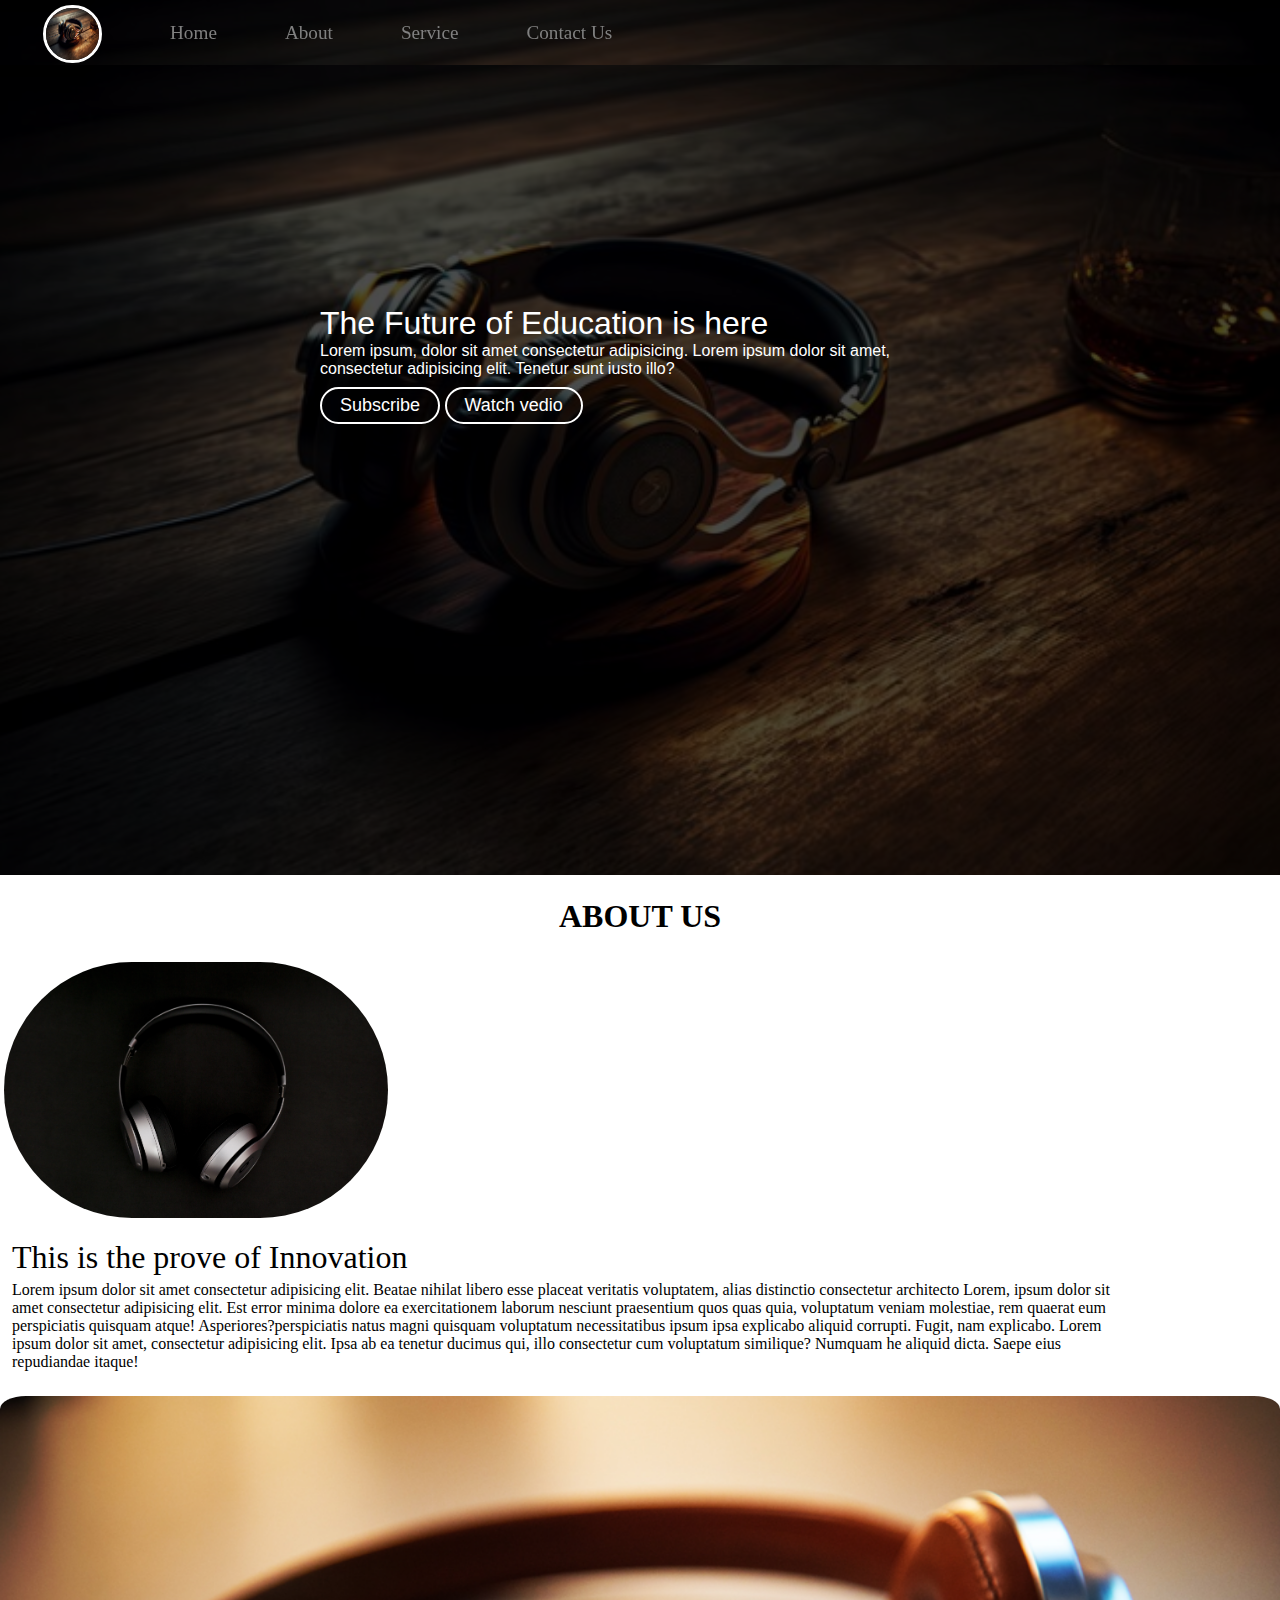
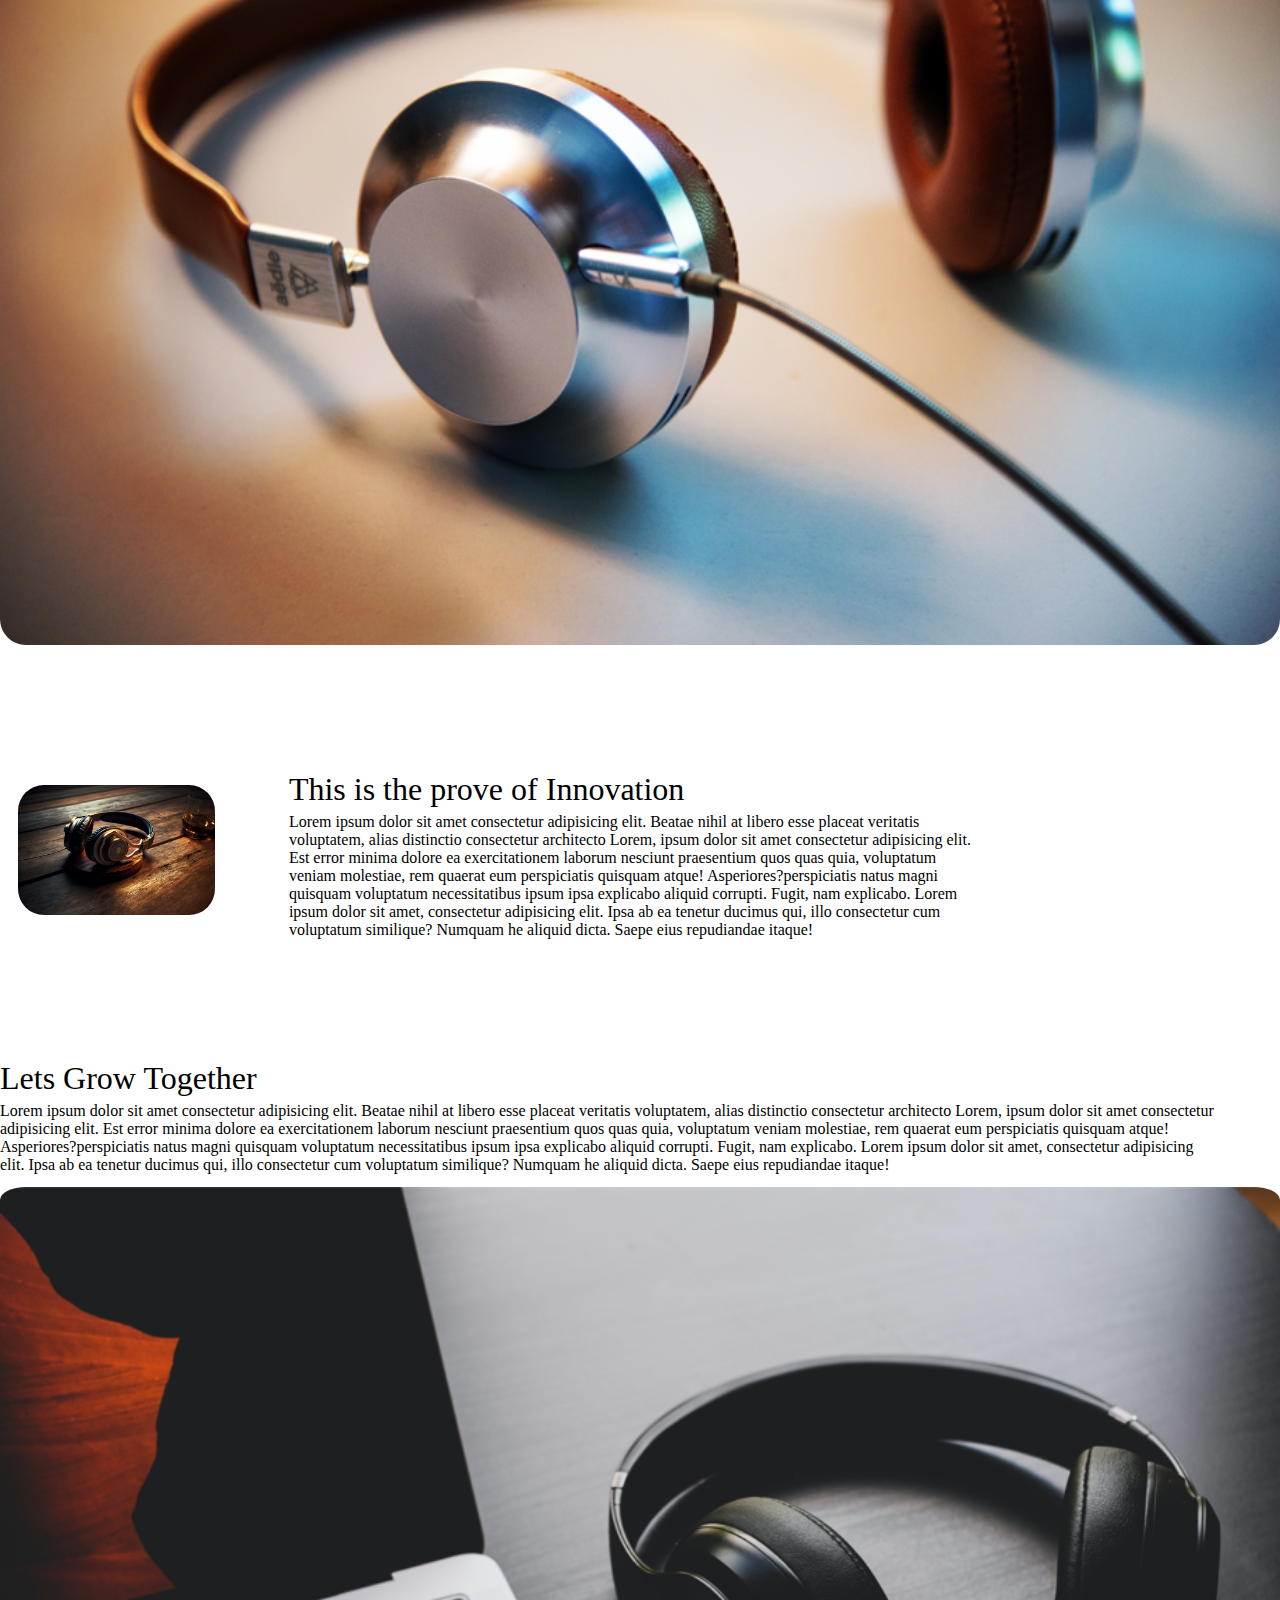
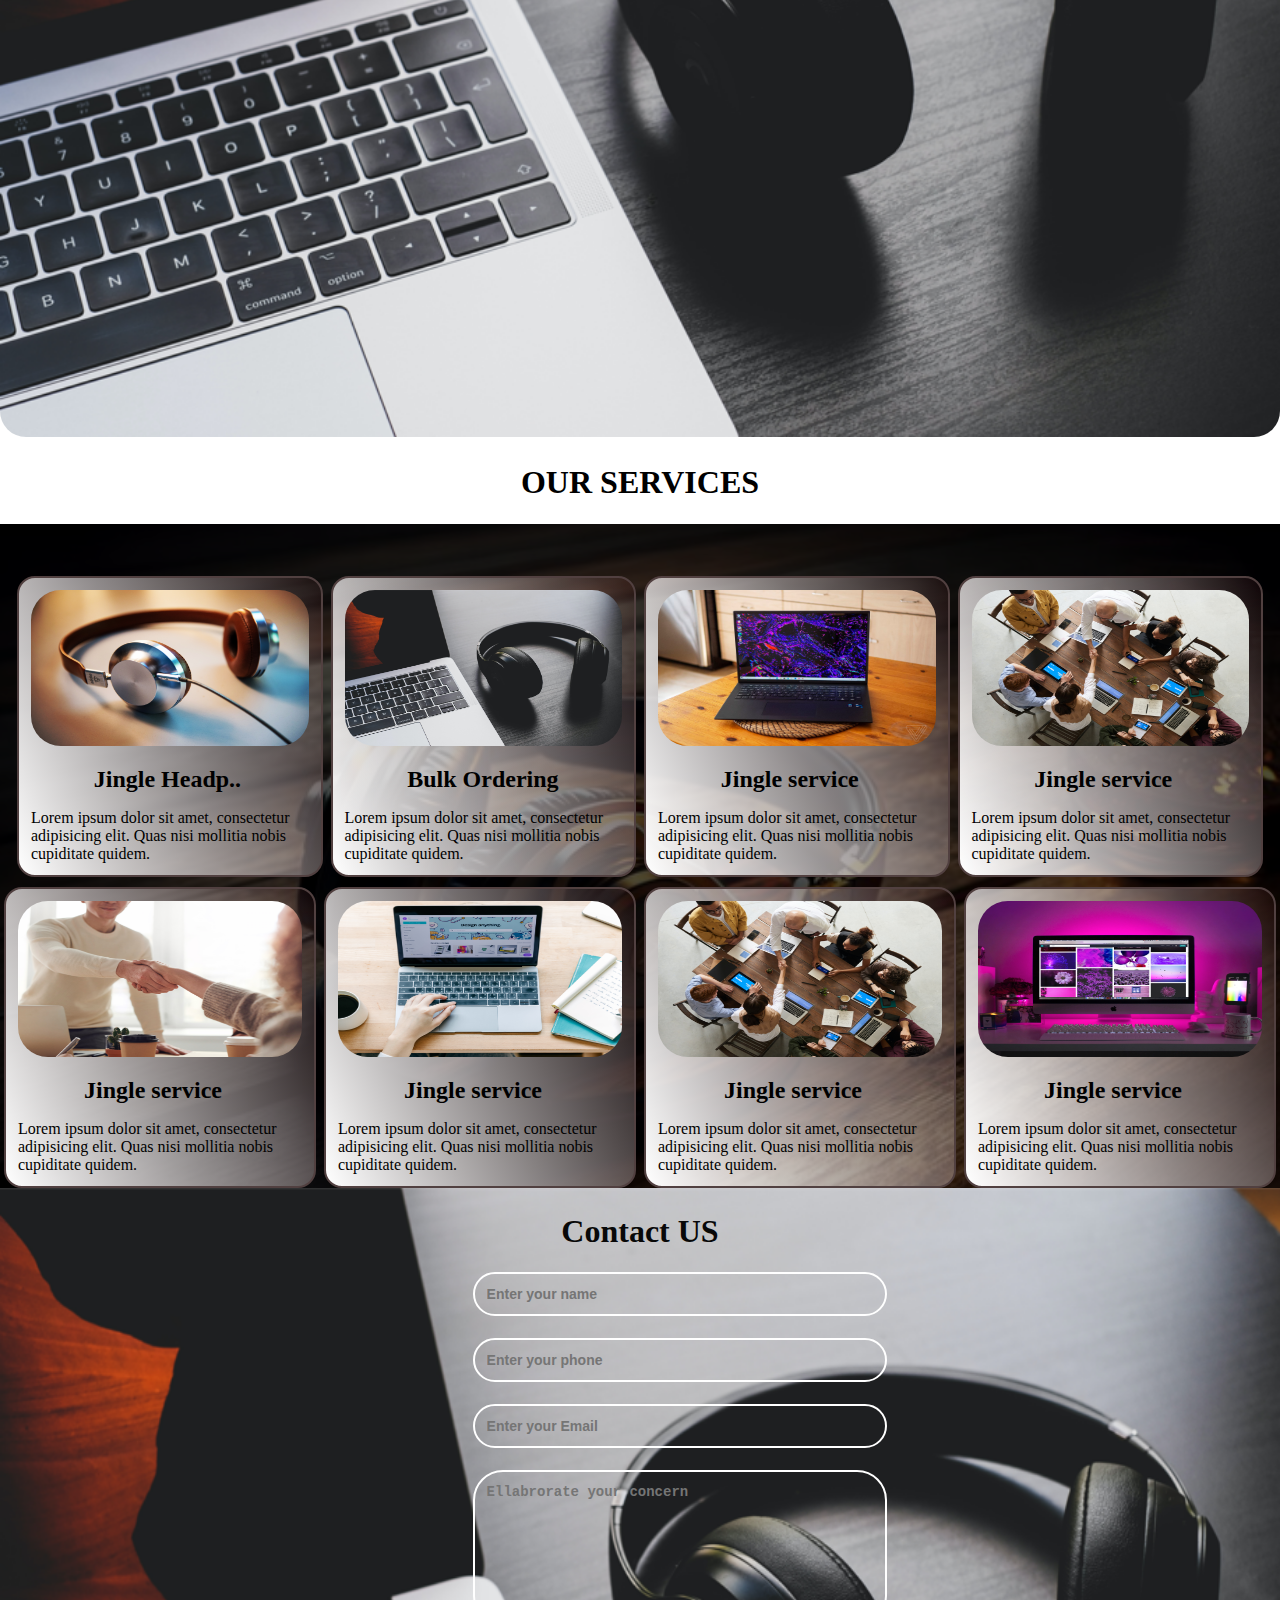
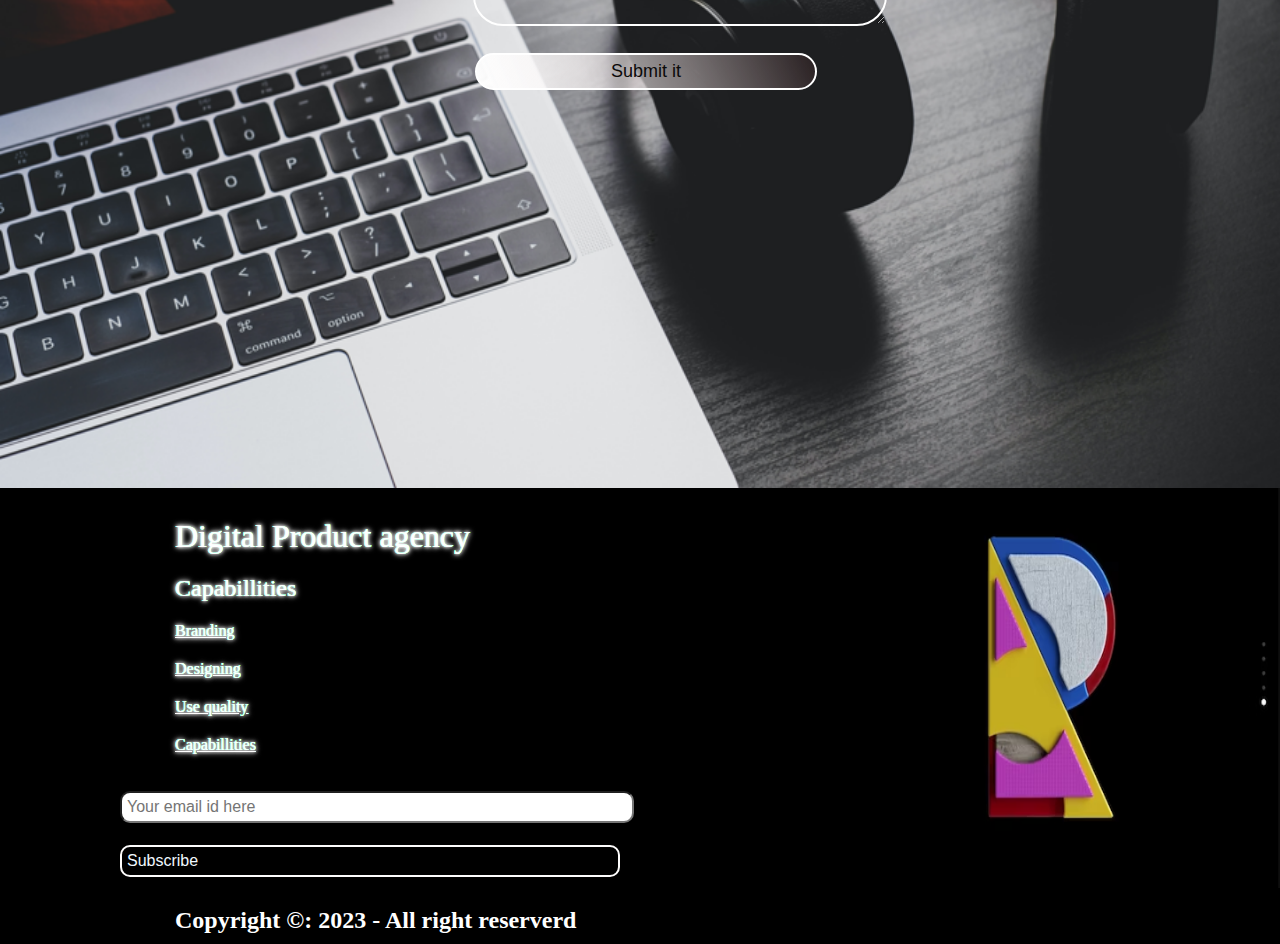
<file: index.html>
<!DOCTYPE html>
<html lang="en">
<head>
    <meta charset="UTF-8">
    <meta name="viewport" content="width=device-width, initial-scale=1.0">
    <title>Jingle Bazzar</title>
    <link rel="stylesheet" href="index.css">
</head>
<body>
    <!-- Navbar section -->
    <nav class="navbar background h-nav-resp">
        <ul class="nav-list v-class-resp">
            <div class="logo"><img src="./img/Screenshot (81).png" alt="logo"></div>
            <li><a href="index.html">Home</a></li>
            <li><a href="about.html">About</a></li>
            <li><a href="service.html">Service</a></li>
            <li><a href="contact.html">Contact Us</a></li>
        </ul>
       
        <div class="burger">
            <div class="line"></div>
            <div class="line"></div>
            <div class="line"></div>
        </div>
    </nav>
 <!-- section part -->
 <section class="background firstsection" id="service">
    <div class="box-main">
        <!-- firsthalf part -->
        <div class="firsthalf">
            <p class="text-big">The Future of Education is here</p>
            <p class="text-sml">Lorem ipsum, dolor sit amet consectetur adipisicing.
                Lorem ipsum dolor sit amet, consectetur adipisicing elit.
                Tenetur sunt iusto illo?</p>
            <div class="button">
                <button class="btn">Subscribe</button>
                <button class="btn">Watch vedio</button>
            </div>
        </div>

     
</div>
</section>
    <!-- second half part -->
    <div class="text-big-about">ABOUT US</div>
    <div class="secondhalf">
        <img src="./img/Screenshot (87).png" alt="leptop image">
    </div>
<section class="secRight">
<div class="paras">
    <p class="sectiontag text-big">This is the prove of Innovation</p>
    <p class="sectionsubtag-text-sml">Lorem ipsum dolor sit amet consectetur adipisicing elit.
        Beatae nihilat libero esse placeat veritatis voluptatem, alias distinctio consectetur architecto
        Lorem, ipsum dolor sit amet consectetur adipisicing elit. Est error minima dolore
        ea exercitationem laborum nesciunt praesentium quos quas
        quia, voluptatum veniam molestiae, rem quaerat eum perspiciatis quisquam atque!
        Asperiores?perspiciatis natus magni quisquam
        voluptatum necessitatibus ipsum ipsa explicabo aliquid corrupti. Fugit, nam explicabo.
        Lorem ipsum dolor sit amet, consectetur adipisicing elit. Ipsa ab ea
        tenetur ducimus qui, illo consectetur cum voluptatum similique? Numquam he
        aliquid dicta. Saepe eius repudiandae itaque!</p>
</div>
<div class="thumbnail">
    <img src="./img/Screenshot (86).png" alt="leptop girl img">
</div>
</section>


<section class="secleft">
<div class="parasleft">
    <p class="sectiontagleft text-big">This is the prove of Innovation</p>
    <p class="sectionsubtag-text-sml">Lorem ipsum dolor sit amet consectetur adipisicing elit. Beatae nihil
        at libero esse placeat veritatis voluptatem, alias distinctio consectetur architecto
        Lorem, ipsum dolor sit amet consectetur adipisicing elit. Est error minima dolore ea exercitationem
        laborum nesciunt praesentium quos quas
        quia, voluptatum veniam molestiae, rem quaerat eum perspiciatis quisquam atque! Asperiores?perspiciatis
        natus magni quisquam
        voluptatum necessitatibus ipsum ipsa explicabo aliquid corrupti. Fugit, nam explicabo.
        Lorem ipsum dolor sit amet, consectetur adipisicing elit. Ipsa ab ea
        tenetur ducimus qui, illo consectetur cum voluptatum similique? Numquam he aliquid dicta. Saepe eius
        repudiandae itaque!</p>
</div>
<div class="thumbnailleft">
    <img src="./img/Screenshot (81).png" alt="leptop girl img">
</div>
</section>


<section class="secRight1">
<div class="paras1">
    <p class="sectiontag text-big">Lets Grow Together</p>
    <p class="sectionsubtag-text-sml">Lorem ipsum dolor sit amet consectetur adipisicing elit. Beatae nihil
        at libero esse placeat veritatis voluptatem, alias distinctio consectetur architecto
        Lorem, ipsum dolor sit amet consectetur adipisicing elit. Est error minima dolore ea exercitationem
        laborum nesciunt praesentium quos quas
        quia, voluptatum veniam molestiae, rem quaerat eum perspiciatis quisquam atque! Asperiores?perspiciatis
        natus magni quisquam
        voluptatum necessitatibus ipsum ipsa explicabo aliquid corrupti. Fugit, nam explicabo.
        Lorem ipsum dolor sit amet, consectetur adipisicing elit. Ipsa ab ea
        tenetur ducimus qui, illo consectetur cum voluptatum similique? Numquam he aliquid dicta. Saepe eius
        repudiandae itaque!</p>
</div>
<div class="thumbnail">
    <img src="./img/Screenshot (85).png" alt="leptop girl img">
</div>
</section>

<!-- service -->
<h1 class="text-big-about">OUR SERVICES</h1>
<section class="background firsthalf">
    <div class="box-container">
         <selection class="Services-container">
             <!-- <h1 class="hprimar">Our Services</h1> -->
             <div class="services">
                 <div id="box">
                     <img src="./img/Screenshot (86).png" alt="">
                     <h2 class="hsecondar">Jingle Headp..</h2>
                     <p>Lorem ipsum dolor sit amet, consectetur adipisicing elit. Quas nisi mollitia nobis cupiditate quidem.</p>
                 </div>
                 <div id="box">
                     <img src="./img/Screenshot (85).png" alt="">
                     <h2 class="hsecondar">Bulk Ordering</h2>
                     <p>Lorem ipsum dolor sit amet, consectetur adipisicing elit. Quas nisi mollitia nobis cupiditate quidem.</p>
                 </div>
                 <div id="box">
                     <img src="./img/logo leptop.jpg" alt="">
                     <h2 class="hsecondar">Jingle service</h2>
                     <p>Lorem ipsum dolor sit amet, consectetur adipisicing elit. Quas nisi mollitia nobis cupiditate quidem.</p>
                 </div>
                 <div id="box">
                     <img src="./img/lep4.png" alt="">
                     <h2 class="hsecondar">Jingle service</h2>
                     <p>Lorem ipsum dolor sit amet, consectetur adipisicing elit. Quas nisi mollitia nobis cupiditate quidem.</p>
                 </div>
             </div>
                 <div class="box-container2">
                     <div class="services2">
                 <div id="box">
                     <img src="./img/lep3.png" alt="">
                     <h2 class="hsecondar">Jingle service</h2>
                     <p>Lorem ipsum dolor sit amet, consectetur adipisicing elit. Quas nisi mollitia nobis cupiditate quidem.</p>
                 </div>
                 <div id="box">
                     <img src="./img/lep12.png" alt="">
                     <h2 class="hsecondar">Jingle service</h2>
                     <p>Lorem ipsum dolor sit amet, consectetur adipisicing elit. Quas nisi mollitia nobis cupiditate quidem.</p>
                 </div>
                 <div id="box">
                     <img src="./img/lep4.png" alt="">
                     <h2 class="hsecondar">Jingle service</h2>
                     <p>Lorem ipsum dolor sit amet, consectetur adipisicing elit. Quas nisi mollitia nobis cupiditate quidem.</p>
                 </div>
                 <div id="box">
                     <img src="./img/Screenshot (63).png" alt="">
                     <h2 class="hsecondar">Jingle service</h2>
                     <p>Lorem ipsum dolor sit amet, consectetur adipisicing elit. Quas nisi mollitia nobis cupiditate quidem.</p>
                 </div>
                 <!-- <div id="box">
                     <img src="img/lep3.png" alt="">
                     <h2 class="hsecondar">Food ordering</h2>
                     <p>Lorem ipsum dolor sit amet, consectetur adipisicing elit. Quas nisi mollitia nobis cupiditate quidem.</p>
                 </div> -->
             </div>
             </div>
         </selection>
     </div>
 </section>

  <!-- contect form -->
  <section class="contact" id="contact">
    <h1 class="text-center">Contact US</h1>
    <div class="form">
        <form action="/" method="POST" id="contect">
        <input class="form-input" type="text" name="name" id="name" placeholder="Enter your name">
        <input class="form-input" type="text" name="phone" id="name" placeholder="Enter your phone">
        <input class="form-input" type="email" name="email" id="name" placeholder="Enter your Email">
        <textarea class="form-input" type name="text" id="text" cols="30" rows="8"
            placeholder="Ellabrorate your concern"></textarea>
        <button class="btnsubmit">Submit it</button>
    </form>
    </div>
</section>
<footer>
    <section class="firsthalf">
    <div class="footcon">
        <div class="infoot">
            <!-- <div class="underfoot h-nav-resp">
                <div class="v-nav-resp ring neon-blue">
                <ul>
                    <li class="neonText1"><a href="home.html">Home</a></li>
                    <li class="neonText1"><a href="service.html">Service</a></li>
                    <li class="neonText1"><a href="about.html">About Us</a></li>
                </ul>
                </div>



            </div>
        </div> -->
        <div class="parafooter">
            <p class="bigtxtfooter neonText">Digital Product agency</p>
                <p class="smltxtfooter neonText">
                    <p class="intxtfooter neonText">Capabillities</p>
                    <p class="intxtfooter1 neonText">Branding</p>
                    <p class="intxtfooter1 neonText">Designing</p>
                    <p class="intxtfooter1 neonText">Use quality</p>
                    <p class="intxtfooter1 neonText">Capabillities</p>
                </p>
               
                <div>
                   <div class="footinput"><input type="email" placeholder="Your email id here"></div>
                    <button class="btnfoot">Subscribe</button>
                  </div>
                  <p class="textfooter">
                    Copyright &copy: 2023 - All right reserverd
                </p>
        </div>
        <div class="footimg">
            <img src="./img/footerlogo (3).png" alt="">
        </div>
    </div>
</section>
</footer>
<script src="index.js"></script>
</body>
</html>
</file>
<file: index.css>
* {
    margin: 0;
    padding: 0;
}
html{
    scroll-behavior: smooth;
}
.logo {
    display: flex;
    height: 65px;
    overflow: hidden;
    width: 136px;
}

.logo img {
    width: 39%;
    height: 80%;
    border: 3px solid white;
    border-radius: 50px;
    margin-left: 43px;
    margin-top: 5px;
}

.background {
    background: rgba(0, 0, 0, 0.7)url('./img/Screenshot\ \(81\).png');
    background-size: cover;
    background-blend-mode: darken;
}

.navbar {
    display: flex;
    position: sticky;
    justify-content: center;
    align-items: center;
    top: 0;
    cursor: pointer;

}

.nav-list {
    width: 100%;
    /* background-color: black; */
    display: flex;
}

.nav-list li {
    list-style: none;
    margin-top: 22px;
}

.nav-list li a {
    text-decoration: none;
    padding: 26px 34px;
    color: grey;
    font-size: larger;

}

.nav-list li a:hover {
    color: white;
}
.btn1 {
    padding: 2px 13px;
    border: 2px solid white;
    border-radius: 12px;
    margin: 9px 8px;
    font-size: 18px;
    background: none;
    color: white;
    cursor: pointer;
}

.btn1:hover {
    background: white;
    color: rgb(5, 5, 5);
}


.firstsection {
    height: 90vh;

}

.firsthalf {
    width: 100%;
    display: flex;
    flex-direction: column;
    justify-content: center; 

}
.text-big-about{
    text-align: center;
    font-size: xx-large;
    font-weight: bolder;
    margin-top: 23px;
    margin-bottom: 23px;
}

.secondhalf {
    width: 30%;
}

.secondhalf img {
    width: 100%;
    border: 4px solid white;
    border-radius: 177px;
    display: block;
    margin: auto;
   
            animation-name: fade;
            animation-duration: 3s;
            animation-iteration-count: 2;
}
@keyframes fade {
            from{
                width:2px ;
            }
            to{
                width: 432px;
            }
        }


.box-main {
    display: flex;
    justify-content: center;
    align-items: center;
    color: white;
    font-family: 'Segoe UI', Tahoma, Geneva, Verdana, sans-serif;
    max-width: 50%;
    margin: auto;
    height: 75%;
}

.text-big {
    font-size: xx-large;
}

.btn {
    padding: 6px 18px;
    border: 2px solid white;
    border-radius: 20px;
    margin: 9px 0;
    font-size: 18px;
    background: none;
    color: white;
    cursor: pointer;
}

.btn:hover {
    background: white;
    color: rgb(5, 5, 5);
}
/* about Us */
/* .secRight {
    display: flex;
    margin: 9px auto;
    width: 60%;

} */
.paras {
    width: 93%;
    padding: 12px;
}

.sectiontag {
    padding: 5px 0;
}

.thumbnail img {
    width: 100%;
    border: 2px crimson;
    border-radius: 26px;
    padding-top: 13px;
   
            animation-name: fade;
            animation-duration: 3s;
            animation-iteration-count: 1;
}
@keyframes fade {
            from{
                width:2px ;
            }
            to{
                width: 432px;
            }
        }



.secleft {
    display: flex;
    margin: auto;
    max-width: 80%;
    flex-direction: row-reverse;
    margin: 18px;
    align-items: center;
    justify-content: space-evenly;
    height: 370px;

}

.sectiontagleft {
    padding: 5px 0;
}
.sectionsubtag-text-sml{
    width: 95%;
}

.parasleft {
    width: 232%;
    padding: 28px;
    margin-left: 46px;
}

.thumbnailleft img {
    width: 100%;
    border: 2px crimson;
    border-radius: 26px;
   
            animation-name: fade;
            animation-duration: 5s;
            animation-iteration-count: 3;
}
@keyframes fade {
            from{
                width:2px ;
            }
            to{
                width: 432px;
            }
        }



.burger {
    display: none;
    position: absolute;
    cursor: pointer;
    right: 5%;
    top: 12px;


}

.line {
    width: 33px;
    background-color: white;
    height: 4px;
    margin: 3px 3px;
}
/* services part */

.hprimar{
    padding: 12px;
    font-size: 3.0rem;
color: rgba(61, 62, 63, 0.7);
    display: block;
    margin-top: -24px;
    width: 25%;
    height: 4px;

}
/* .services{
   
    display: flex;
    margin-top: 209px;

} */
.services{
    margin: -13px 13px;
    
    display: flex;
    align-items: center;
    justify-content: center;
}
.services2{
    margin: 60.px;
    margin-top: -42px;
    display: flex; 
   

}
#box{
    border: 2px solid rgb(81, 64, 64);
    padding: 12px;
    border-radius: 18px;
    margin: 0px 4px;
    /* background-color: #e9eaeb; */
    margin-top: 65px;
    background: -webkit-linear-gradient( 203deg , #7f26261c 0%, white 100%);
        
}
#box img{
    height: 156px;
    display: inline-flex;
    margin: auto;
    margin-bottom: 16px;
    border-radius: 30px;
    width: 100%;
    animation-name:  fadeIn ;
            animation-duration: 3s;
            animation-iteration-count: infinite;
            animation-timing-function: ease-in;
            transition: all .3;
        }
        @keyframes fadeIn {
           0% {
        transform: translateY(0px);
            }
            50% {
                transform: translateY(-10px);
            }
            100% {
                transform: translateY(15px);
            }
        }
        #box h2{
            display: block;
            width: 152px;
            margin: auto;
            height: 43px;

        }
        .box-container{
            display: flex;
        }
        .box-container2{
            display: flex;
        }
        .contact {
            
        height: 100vh;
        background: rgba(0, 0, 0, 0.7) url(img/Screenshot\ \(85\).png);
        background-repeat: round;
        }
        
        .text-center {
        text-align: center;
        font-size: xx-large;
        padding-top: 25px;
        color: rgb(8, 8, 8);
        }
        
        .form {
        
            text-align: center;
            margin: 11px auto;
           
            max-width: 26%;
        }
                
        .form-input {
            text-align: left;
    margin: 11px -1px;
    width: 116%;
    font-size: 14px;
    border: 2px solid rgb(255, 255, 255);
    border-radius: 30px;
    padding: 12px;
    background: transparent;
    font-weight: 600;
}
        
        .btnsubmit {
        padding: 6px 18px;
        border: 2px solid white;
        border-radius: 20px;
        margin: 12px 1px;
        font-size: 18px;
        background: -webkit-linear-gradient(203deg,   #7f26261c 0%, white 100%);;
        color: rgb(11, 10, 10);
        cursor: pointer;
        width: 103%;
        }
        
        .btnsubmit:hover {
        background: white;
        color: rgb(5, 5, 5);
        }
        .burger {
            display: none;
            position: absolute;
            cursor: pointer;
            right: 5%;
            top: 12px;
        
        
        }
        
        .line {
            width: 33px;
            background-color: white;
            height: 4px;
            margin: 3px 3px;
        }

        .infoot{
            display: flex;
        }
        .underfoot{
            display: flex;
         
        }
        .underfoot ul{
            display: flex;
            
            margin-left: 945px;
            overflow: hidden;
            
        }
        .neonText {
            color: #fff;
            text-shadow: 0 0 3px #fff, 0 0 5px #fff, 0 0 6px #fff, 0 0 0 #0fa, 0 0 0 #0fa, 0 0 #0fa, 0 0 #0fa, 0 0 #0fa;
        }
        .neonText1 {
            color: #fff;
            text-shadow:
                0 0 7px #fff,
                0 0 10px #f8dede,
                0 0 21px #f6b5b5,
                0 0 42px rgb(245, 115, 23),
                0 0 82px rgb(246, 94, 102),
                0 0 92px rgb(253, 83, 91),
                0 0 102px rgb(239, 53, 53),
                0 0 151px rgb(252, 45, 3);
          }

          .underfoot ul {
            text-align: center;
            text-transform: uppercase;
            font-weight: 400;
          }
           
/* Additional styling */
 
  
  .bigtxtfooter1, .smltxtfooter, .inttxtfooter1 {
    text-align: center;
    text-transform: uppercase;
    font-weight: 400;
  }
    
  .inttxtfooter1 {
      font-size: 4.2rem;
  } */
          
        .underfoot ul li{
            display: flex;
            text-decoration: none;
            margin-top: 23px;
            /* border: 2px solid skyblue;
            border-radius: (12px, 5px); */
        }
        
        .underfoot ul li a{
            display: flex;
            
            text-decoration: none;
            margin: 10px;
            
            color: white;
            
        }
        .parafooter{
            
                width: 100%;
            
        }
        .bigtxtfooter{
            font-size: xx-large;
            margin-left: 175px;
            color: white;
            margin-bottom: 20px;
            margin-top: 30px;
        }
        .textfooter{
            color: white;
            margin-left: 175px;
            font-weight: bolder;
            font-size: x-large;
            margin-top: 30px;
            margin-bottom: 10px;
        }
        .intxtfooter{
            margin-left: 175px;
            font-size: x-large;
            margin-bottom: 20px;
        }
        .intxtfooter1{
            margin-left: 175px;
            text-decoration: underline;
            margin-bottom: 20px;
               color: white;
              
        }
        footer{
            background: black;
            display: flex;
        }
        .footimg{
            display: flex;
            
        }
        .footimg img{
            display: flex;
            /* margin-left: 964px; */
            /* margin-top: -400px; */
            overflow: hidden;
            width: 100%;
            height: 400px;
        }
        .btnfoot {
            background-color: transparent;
            color: aliceblue;
            margin: 8px 265px;
            border: 2px solid rgb(253, 252, 252);
            border-radius: 10px;
            cursor: pointer;
            font-size: 17px;
            padding: 5px;
            display: flex;
            width: 175px;
            

        }

        .btnfoot:hover{
            background-color: rgb(191, 218, 244);
            color:black;
        }
        input{
      font-size: 1em;
      padding: 5px;
      width: 500px;
      margin: 17px 120px;
      border-radius: 10px;
      margin-bottom: 5px;
    }
    .btnfoot{
        font-size: 1em;
        padding: 5px;
        width: 500px;
        margin: 17px 120px;
        border-radius: 10px;
        margin-bottom: 5px;
    }
        @media only screen and (max-width: 786px ) {
            .nav-list {
                flex-direction: column;
                align-items: center;
                }
                
                .navbar {
                flex-direction: column;
                height: 333px;
                transition: all 0.9s ease-in;
                width: 100%;
                }
                
.burger {
    display: block;
    }
    
    .h-nav-resp {
    height: 60px;
    }
    
    .v-class-resp {
    opacity: 0;
    }
    .services{
        
        
        flex-direction: column;
        align-items: center;
        justify-content: center;
        max-width: 100%;
    }
    #box{
        width: 40%;
    }
    .services2{
        
        
        flex-direction: column;
        align-items: center;
        justify-content: center;
        max-width: 100%;
    }
    .secleft {
        height: 493px;
        margin-bottom: 367px;
    }
    .parasleft{
        height: 490px;
    }
    .footimg{
        flex-direction: column;
        
    }
    .underfoot ul li a{
        flex-direction: column;
    }
    /* .btnfoot{
        min-width: 100%;
    } */
    /* input,button {
       width: 100%;
      } */
      footer{
        width: 100%;
      }
      .btnfoot{
        width: 92px;
        text-align: center;
        
      }
      input{
        width: 177px;
      }
      .bigtxtfooter{
        margin-left: 41px;
    width: 100%;
      }
      .intxtfooter{
        margin-left: 80px;
      }
      .intxtfooter1{
        margin-left: 96px;
      }
    }
</file>
